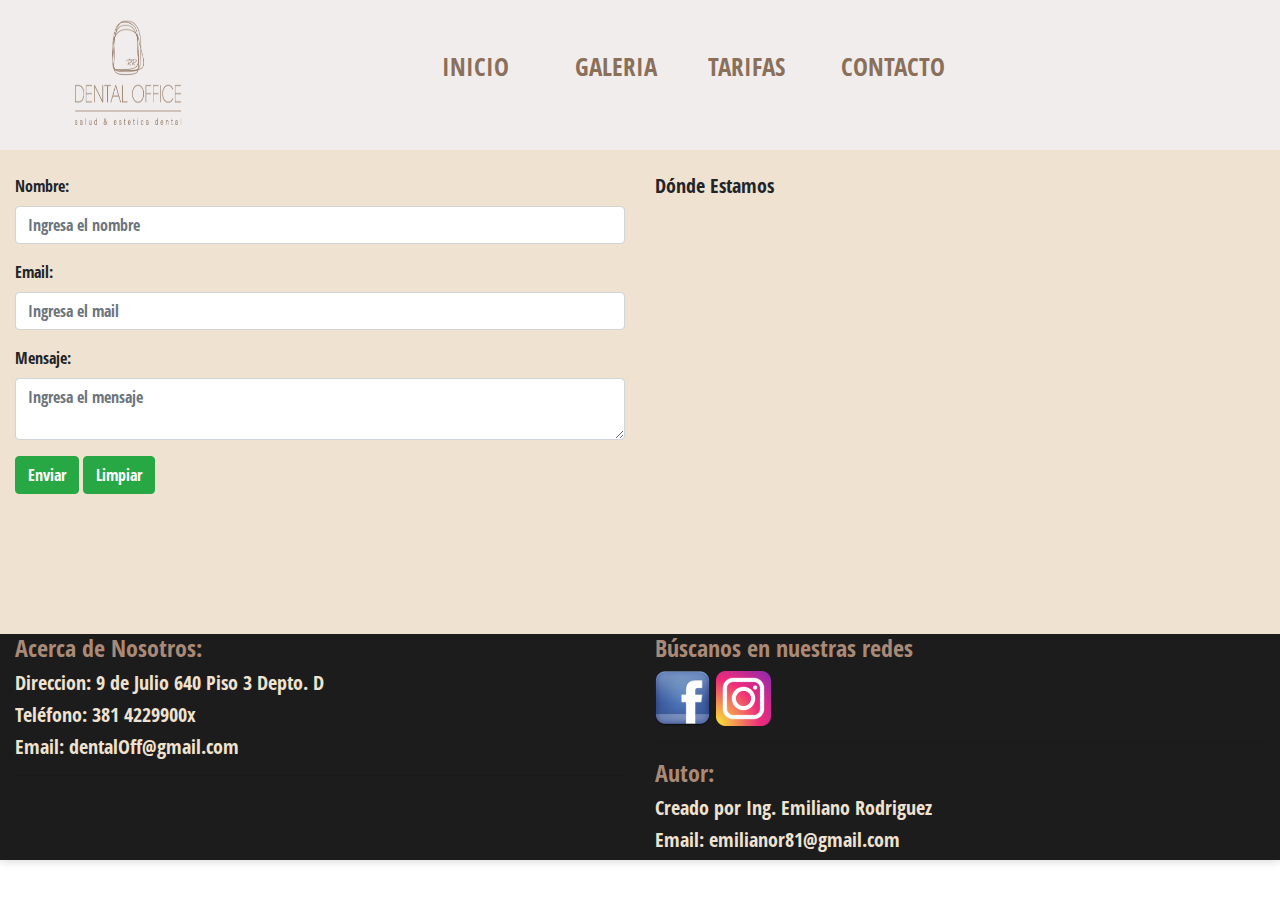
<file: contacto.html>
<!DOCTYPE html>
<html lang="es">

<head>
    <meta charset="UTF-8">
    <meta name="viewport" content="width=device-width, user-scalable=no">
    <meta name="description" content="Esta es una pagina de un consultorio dental de Tucuman- Argentina">
    <meta name="keywords" content="Odontologos, odontologia, ortodoncia, implantes, tratamiento conductos">
    <meta name="author" content="Ing. Emiliano Rodriguez">

    <!-- OPEN GRAPH-->


    <meta property="og:locale" content="Es_es">
    <meta property="og:type" content="website">
    <meta property="og:title" content="Dental Office">
    <meta property="og:description" content="Pagina del consultorio odontologico Dental Office">
    <meta property="og:url" content="https://dentaloffice.com.ar    ">
    <meta property="og:image" content="logo_ema.JPG">


    <link rel="stylesheet" href="bootstrap/css/bootstrap.min.css" />
    <link rel="stylesheet" type="text/css" href="styles.css" />


    <link rel="icon" type="favicon/x-icon" href="imagenes/diente.png" />
    <title>Dental Office</title>
</head>

<body>
    <div class="container-fluid">
        <div id=menu_principal class="row">
            <header id="header_index" class="col-4">
                <img class="img_logo" src="imagenes/acortado.png" alt="logo del consultorio">
            </header>
            <nav class="col-5 menu">
                <ul id="menu_index" class="row">
                    <li class="col"> <a href="index.html"> INICIO</a></li>
                    <li class="col"> <a href="galeria.html"> GALERIA</a></li>
                    <li class="col"> <a href="tarifas.html"> TARIFAS </a></li>
                    <li class="col"> <a href="contacto.html"> CONTACTO</a></li>
                </ul>
            </nav>
        </div>

        <div class="row formulario">
            <div class="col-md-6 mt-4">
                <form action="">
                    <div class="form-group">
                        <label for="name">Nombre:</label>
                        <input type="text" class="form-control" placeholder="Ingresa el nombre">
                    </div>

                    <div class="form-group">
                        <label for="email">Email:</label>
                        <input type="email" class="form-control" placeholder="Ingresa el mail">
                    </div>

                    <div class="form-group">
                        <label for="mensaje">Mensaje:</label>
                        <textarea class="form-control" placeholder="Ingresa el mensaje"
                            aria-label="With textarea"></textarea>
                    </div>
                    <input type="submit" class="btn btn-success mb-3" value="Enviar" />
                    <input type="reset" class="btn btn-success mb-3" value="Limpiar">
                </form>
            </div>
            <div class="col-5 mt-4">
                <h5>Dónde Estamos</h5>
                <iframe
                    src="https://www.google.com/maps/embed?pb=!1m18!1m12!1m3!1d3560.008803558172!2d-65.20891298529591!3d-26.839672296625498!2m3!1f0!2f0!3f0!3m2!1i1024!2i768!4f13.1!3m3!1m2!1s0x94225c093e85995f%3A0x1dc05b2f64893858!2s9%20de%20Julio%20640%2C%20T4000IHN%20San%20Miguel%20de%20Tucum%C3%A1n%2C%20Tucum%C3%A1n!5e0!3m2!1ses!2sar!4v1612053277988!5m2!1ses!2sar"
                    width="510" height="382" frameborder="0" style="border:0;" allowfullscreen="" aria-hidden="false"
                    tabindex="0"></iframe>
            </div>
        </div>

        </main>
        <footer id=footer_index class="row">
            <div class="col-md-6 col-sm-12">
                <h3>Acerca de Nosotros:</h3>
                <h5> Direccion: 9 de Julio 640 Piso 3 Depto. D</h5>
                <h5>Teléfono: 381 4229900x</h5>
                <h5>Email: dentalOff@gmail.com</h5>
                <hr>
               
            </div>

            <div class="col-md-6">
                <h3> Búscanos en nuestras redes</h3>
                <a href="#">
                    <img class="iconos_redes" src="imagenes/iconoface2c.png" alt="FaceBook" title="FaceBook" />
                </a>
                <a href="#">
                    <img class="iconos_redes" src="imagenes/iconoInstac.png" alt="Instagram" title="Instagram" />
                </a>
                <hr>
                <h3>Autor:</h3>
                <h5>Creado por Ing. Emiliano Rodriguez</h5>
                <h5>Email: emilianor81@gmail.com </h5>
            </div>
        </footer>
    </div>

    <script type="text/javascript" src="jquery/jquery-3.5.1.min.js"></script>
    <script type="text/javascript" src="bootstrap/js/bootstrap.min.js"></script>
</body>

</html>
</file>
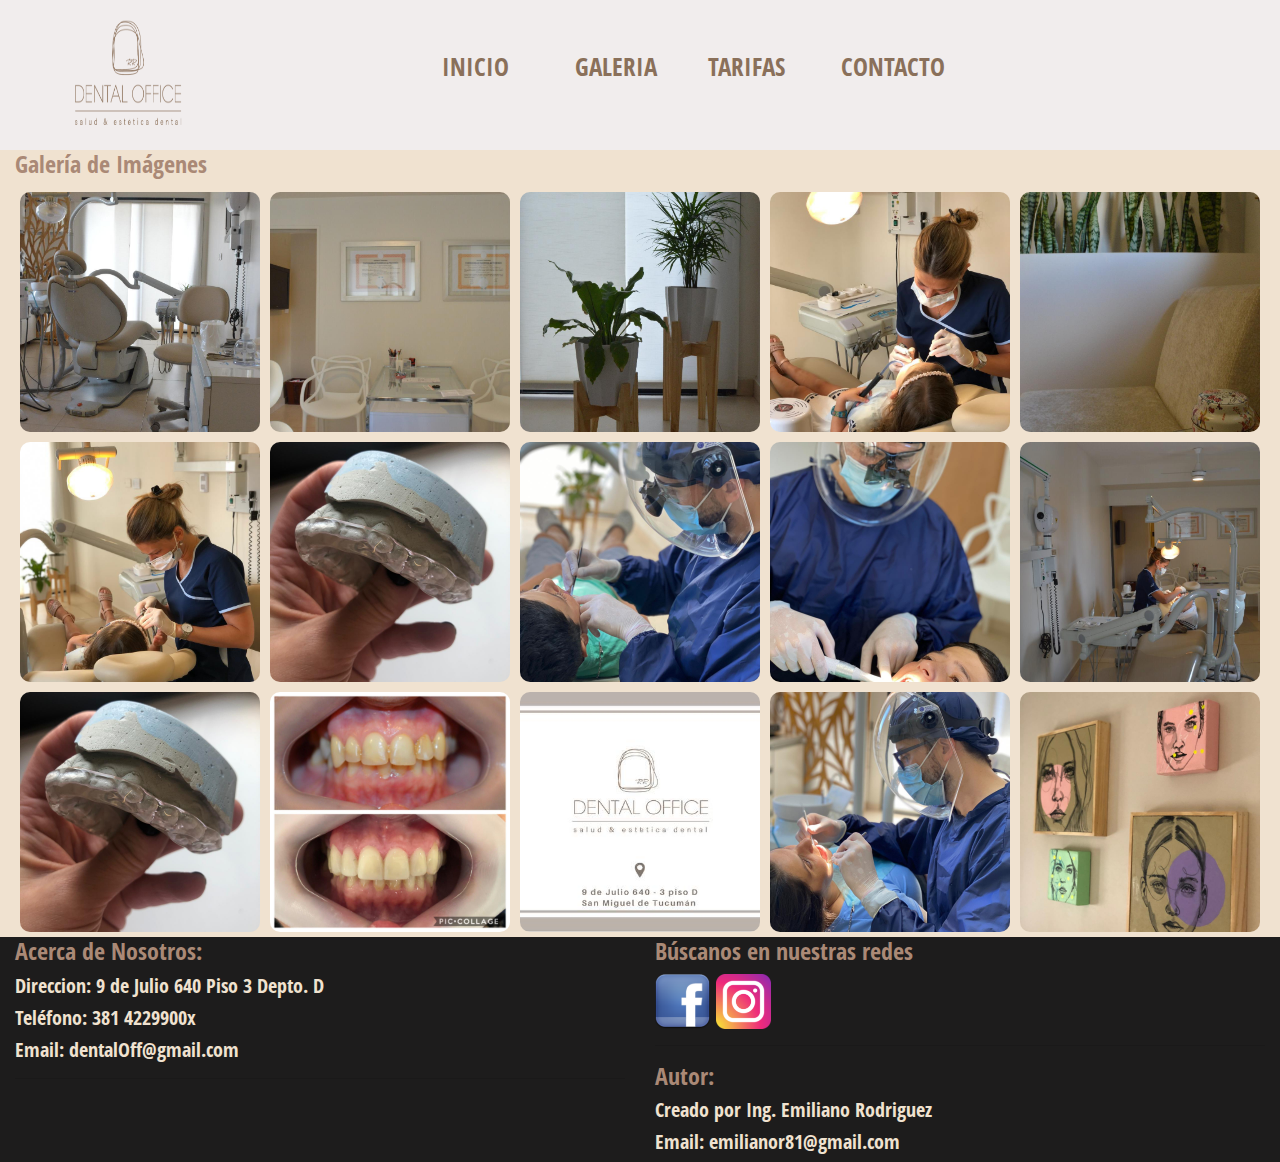
<file: galeria.html>
<!DOCTYPE html>
<html lang="es">

<head>
    <meta charset="UTF-8">
    <meta name="viewport" content="width=device-width, initial-scale=1.0">
    <title>Dental Office </title>
    <meta name="description" content="Esta es una pagina de un consultorio dental de Tucuman- Argentina">
    <meta name="keywords" content="Odontologos, odontologia, ortodoncia, implantes, tratamiento conductos">
    <meta name="author" content="Ing. Emiliano Rodriguez"> 

    <!-- OPEN GRAPH-->

    <meta property="og:locale" content="Es_es">
    <meta property="og:type" content="website">
    <meta property="og:title" content="Dental Office">
    <meta property="og:description" content="Pagina del consultorio odontologico Dental Office">
    <meta property="og:url" content="https://dentaloffice.com.ar    ">
    <meta property="og:image" content="logo_ema.JPG">
    
    <link rel="stylesheet" href="bootstrap/css/bootstrap.min.css" />
    <link rel="stylesheet" type="text/css" href="styles.css" />
    <link rel="icon" type="favicon/x-icon" href="imagenes/diente.png" />
</head>

<body>
    <div class="container-fluid">
        <div id=menu_principal class="row">
            <header id="header_index" class="col-4">
                <img class="img_logo" src="imagenes/acortado.png" alt="logo del consultorio">
            </header>
            <nav class="col-5 menu">
                <ul id="menu_index" class="row">
                    <li class="col"> <a href="index.html"> INICIO</a></li>
                    <li class="col"> <a href="galeria.html"> GALERIA</a></li>
                    <li class="col"> <a href="tarifas.html"> TARIFAS </a></li>
                    <li class="col"> <a href="contacto.html"> CONTACTO</a></li>
                </ul>
            </nav>
        </div>
            <h3>Galería de Imágenes</h3>

            <div id="galeria">
                <img class="imgs" src="imagenes/consul1.JPG" alt="Sonrisa con ortodoncia">
                <img class="imgs" src="imagenes/consul2.JPG" alt="Cepillado correcto">
                <img class="imgs" src="imagenes/consul3.JPG" alt="">
                <img class="imgs" src="imagenes/vikipac.JPG" alt="">
                <img class="imgs" src="imagenes/espera.JPG" alt="">
                <img class="imgs" src="imagenes/vikipac2.JPG" alt="">
                <img class="imgs" src="imagenes/molde.JPG" alt="">
                <img class="imgs" src="imagenes/ema1.JPG" alt="Sonrisa con ortodoncia">
                <img class="imgs" src="imagenes/ematrab.JPG" alt="Cepillado correcto">
                <img class="imgs" src="imagenes/vicpac3.JPG" alt="">
                <img class="imgs" src="imagenes/molde.JPG" alt="">
                <img class="imgs" src="imagenes/tratamiento.JPG" alt="">
                <img class="imgs" src="imagenes/tarjeta.JPG" alt="">
                <img class="imgs" src="imagenes/ema2.JPG" alt="">
                <img class="imgs" src="imagenes/cuadros.JPG" alt="">

            </div>
        </main>
        <footer id=footer_index class="row">
            <div class="col-md-6 col-sm-12">
                <h3>Acerca de Nosotros:</h3>
                <h5> Direccion: 9 de Julio 640 Piso 3 Depto. D</h5>
                <h5>Teléfono: 381 4229900x</h5>
                <h5>Email: dentalOff@gmail.com</h5>
                <hr>
               
            </div>

            <div class="col-md-6">
                <h3> Búscanos en nuestras redes</h3>
                <a href="#">
                    <img class="iconos_redes" src="imagenes/iconoface2c.png" alt="FaceBook" title="FaceBook" />
                </a>
                <a href="#">
                    <img class="iconos_redes" src="imagenes/iconoInstac.png" alt="Instagram" title="Instagram" />
                </a>
                <hr>
                <h3>Autor:</h3>
                <h5>Creado por Ing. Emiliano Rodriguez</h5>
                <h5>Email: emilianor81@gmail.com </h5>
            </div>
        </footer>
    </div>
    
    <script type="text/javascript" src="jquery/jquery-3.5.1.min.js"></script>
    <script type="text/javascript" src="bootstrap/js/bootstrap.min.js"></script>
</body>

</html>
</file>
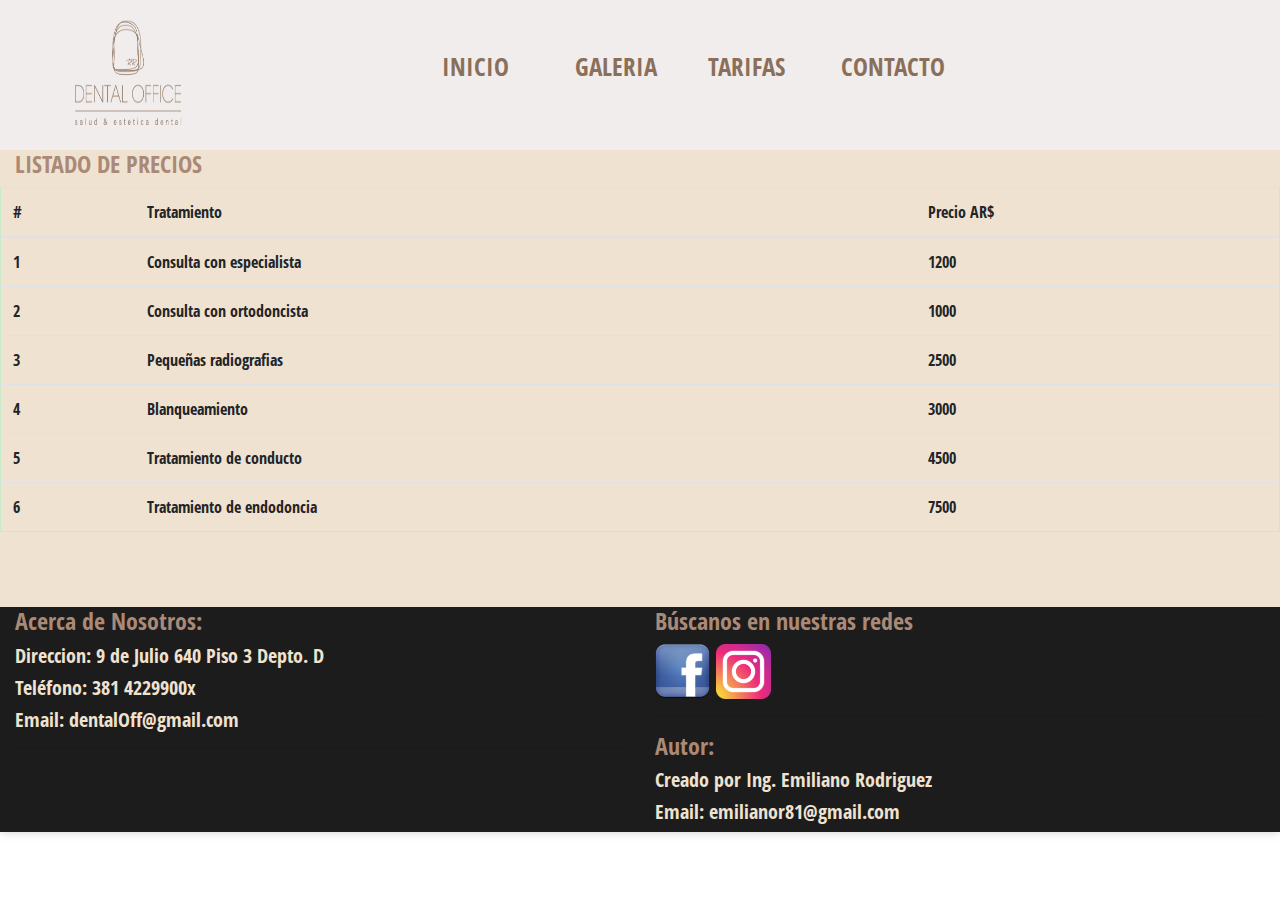
<file: tarifas.html>
<!DOCTYPE html>
<html lang="es">

<head>
    <meta charset="UTF-8">
    <meta name="viewport" content="width=device-width, initial-scale=1.0">
    <title>Dental Office</title>
    <meta name="description" content="Esta es una pagina de un consultorio dental de Tucuman- Argentina">
    <meta name="keywords" content="Odontologos, odontologia, ortodoncia, implantes, tratamiento conductos">
    <meta name="author" content="Ing. Emiliano Rodriguez">

    <!-- OPEN GRAPH-->

    <meta property="og:locale" content="Es_es">
    <meta property="og:type" content="website">
    <meta property="og:title" content="Dental Office">
    <meta property="og:description" content="Pagina del consultorio odontologico Dental Office">
    <meta property="og:url" content="https://dentaloffice.com.ar    ">
    <meta property="og:image" content="logo_ema.JPG">

    <link rel="stylesheet" href="bootstrap/css/bootstrap.min.css" />

    <link rel="stylesheet" type="text/css" href="styles.css" />
    <link rel="icon" type="favicon/x-icon" href="imagenes/diente.png" />
</head>

<body>
    <div class="container-fluid">
        <div id=menu_principal class="row">
            <header id="header_index" class="col-4">
                <img class="img_logo" src="imagenes/acortado.png" alt="logo del consultorio">
            </header>
            <nav class="col-5 menu">
                <ul id="menu_index" class="row">
                    <li class="col"> <a href="index.html"> INICIO</a></li>
                    <li class="col"> <a href="galeria.html"> GALERIA</a></li>
                    <li class="col"> <a href="tarifas.html"> TARIFAS </a></li>
                    <li class="col"> <a href="contacto.html"> CONTACTO</a></li>
                </ul>
            </nav>
        </div>

        <h3> LISTADO DE PRECIOS</h3>

        <!--  tabla -->
        <div class="row">
            <table class="table">
                <thead>
                    <tr>
                        <th scope="col">#</th>
                        <th scope="col">Tratamiento</th>
                        <th scope="col">Precio AR$</th>
                    </tr>
                </thead>
                <tbody>
                    <tr>
                        <th scope="row">1</th>
                        <td>Consulta con especialista </td>
                        <td>1200</td>
                    </tr>
                    <tr>
                        <th scope="row">2</th>
                        <td>Consulta con ortodoncista</td>
                        <td>1000</td>
                    </tr>
                    <tr>
                        <th scope="row">3</th>
                        <td> Pequeñas radiografias</td>
                        <td> 2500</td>
                    </tr>

                    <tr>
                        <th scope="row">4</th>
                        <td> Blanqueamiento </td>
                        <td>3000</td>
                    </tr>

                    <tr>
                        <th scope="row">5</th>
                        <td> Tratamiento de conducto</td>
                        <td>4500</td>
                    </tr>

                    <tr>
                        <th scope="row">6</th>
                        <td> Tratamiento de endodoncia </td>
                        <td>7500</td>
                    </tr>
                </tbody>
            </table>
        </div>

        <!-- fin tabla -->
        <footer id=footer_index class="row">
            <div class="col-md-6 col-sm-12">
                <h3>Acerca de Nosotros:</h3>
                <h5> Direccion: 9 de Julio 640 Piso 3 Depto. D</h5>
                <h5>Teléfono: 381 4229900x</h5>
                <h5>Email: dentalOff@gmail.com</h5>
                <hr>
               
            </div>

            <div class="col-md-6">
                <h3> Búscanos en nuestras redes</h3>
                <a href="#">
                    <img class="iconos_redes" src="imagenes/iconoface2c.png" alt="FaceBook" title="FaceBook" />
                </a>
                <a href="#">
                    <img class="iconos_redes" src="imagenes/iconoInstac.png" alt="Instagram" title="Instagram" />
                </a>
                <hr>
                <h3>Autor:</h3>
                <h5>Creado por Ing. Emiliano Rodriguez</h5>
                <h5>Email: emilianor81@gmail.com </h5>
            </div>
        </footer>
    </div>

    <script type="text/javascript" src="jquery/jquery-3.5.1.min.js"></script>
    <script type="text/javascript" src="bootstrap/js/bootstrap.min.js"></script>
</body>

</html>
</file>
<file: styles.css>
/*IMPORTANDO LA FUENTE DEL PROYECTO*/

@font-face {
  font-family: OpenSansCustom;
  src: url(fonts/opensans/OpenSansCondensed-Bold.ttf);
}


/* estilos generales*/
* {
  text-decoration: none;
  font-family: OpenSansCustom;
  margin: 0px;
  padding: 0px;
}

 
/*ESTILOS DEL CONTAINER*/

.container-fluid{
  box-shadow: 0px 0px 10px #ccc;
  min-height: 80vh;
  background-color: #f0e2d0;
}


/*CABECERA*/

.img_logo{
  height: 110px;
  width: 110px;
  margin-top: 15px;
  margin-left: 60px; /*prueba para mover el logo al centro*/
}


h1 {
  color: #aa8976;
  align-content: center;
  text-align: center;
  font-family: OpenSansCustom;
  font-size: 45px;
}




/*BARRA NAVEGACION*/

#menu_principal{
  background-color: #f1eded;
  height: 150px;
}


#menu_index{
  background-color: #f1eded;
  list-style: none;
  margin-top: 48px;
}

a{
  font-family: OpenSansCustom;
  text-decoration: none;
  color: rgb(138, 112, 90);
  font-size: 25px;
  list-style: none;
}

a:hover {
  color: #aa8976;
}

/* estilos de texto en pagina index */

.detalle {
  margin: 10px;
  color: #aa8976;
  align-content: center;
  text-align: center;
  font-family: OpenSansCustom;
  font-size: 25px;
}

.detalle li {
  text-decoration: none;
  list-style: none;
}


/*FORMULARIO*/

.formulario{
  margin-bottom: 40px;
}



/* FOOTER*/

#footer .autor {
  flex-basis: auto;
  flex-grow: 1;
  order: 1;
  text-align: left;
  margin-left: 10px;
}

#footer .info {
  flex-grow: 1;
  order: 2;
  margin-left: 20px;
  text-align: right;
  margin-right: 10px;
}

#footer_index{
  background-color:#1d1c1c;
  color: #f0e2d0;

}


#footer_index img{
  width: 55px;
}


h3 {
  color: #aa8976;
  font-size: 24px;
}

#footer{
  display: flex;
  flex-flow: row wrap;
  justify-content: flex-end;
  height: 120px;
  align-items: center;
  box-shadow: 0px 0px 10px #ccc;
  background: linear-gradient(to right, #6fe7c3, #c6ebc9);
  margin-top: 30px;
  color: #aa8976;
  border: 1px solid #c6ebc9;
}


/*ESTILOS GALERIA DE IMAGENES*/
#galeria {
  display: flex;
  justify-content: left;
  width: 100%;
  flex-wrap: wrap;
  margin-left: 0px;
}

.imgs {
  flex-grow: 1;
  height: 250px;
  width: 250px;
  object-fit: cover;
  padding: 5px;
  border-radius: 15px;
}

.imgs:hover {-webkit-transform:scale(1.3);transform:scale(1.3);}
#galeria {overflow:hidden;}


/*ESTILOS SLIDER DE IMAGENES*/
#slider {
  height: 100vh;
  overflow: hidden;
}

#slider img {
  height: 100vh;/*iba 80*/
  object-fit: cover;
  background-size: cover;

}

#slider{
  padding: 48px;
   }

 
.imgSlider{
     background-size: cover;
 }

 .slider-h5{
   color: rgb(41, 41, 39);
 }


/* ESTILOS A LA TABLA*/
.table {
  border: 1px solid #c6ebc9;
  margin-bottom: 75px;
}



/*RESPONSIVE MENU*/

/*desde 0 px hasta 1067 px se ejecutaran estos estilos*/

@media (max-width: 1067px) { 
  .menu{
    margin-top: 5px;
}
  #menu_index{
    margin-top: 30px;
  }
  iframe{
    width: 473px;
    height: 315px;
  }
 }


 
 @media (max-width: 1000px) { 
  .img_logo{
    height: 90px;
    width: 90px;
  }
 }

 
@media (max-width: 980px) { 
  iframe{
    width: 379px;
    height: 252px;
  }
 }


 @media (max-width: 767px) { 
  iframe{
    width: 492px;
    height: 327px;
  }
  #slider{
    padding-left: 1px;
    padding-right: 1px;
    padding-top: 20px;

  }
 }


 @media (max-width: 574px) { 
  .menu{
      margin-top: 5px;
  }
  
.img_logo{
  margin-left: 40px; /*prueba para mover el logo al centro*/
}
 }


 
  @media (max-width: 494px) { 
  .menu{
    margin-top: 0px;
  }
  #menu_principal {
    height: 165px;
  }
  #menu_index{
    margin-top: 5px;
  }
  iframe{
    width: 425px;
    height: 268px;
  }
}


@media (max-width: 443px) { 
  iframe{
    width: 361px;
    height: 227px;
  }
  
.img_logo{
  margin-left: 30px; /*prueba para mover el logo al centro*/
}
 }


 @media (max-width: 410px) { 
  .img_logo{
  margin-left: 15px; /*prueba para mover el logo al centro*/
}
 }


 
 @media (max-width: 377px) { 
  iframe{
    width: 284px;
    height: 179px;
  }   
  .img_logo{
    margin-left: 5px; /*prueba para mover el logo al centro*/
  }
 }

 
 @media (max-width: 340px) { 
  iframe{
    width: 255px;
    height: 160px;
  }   
  .img_logo{
    margin-left: 0px; /*prueba para mover el logo al centro*/
      height: 80px;
      width: 80px;
    }
 }
</file>
